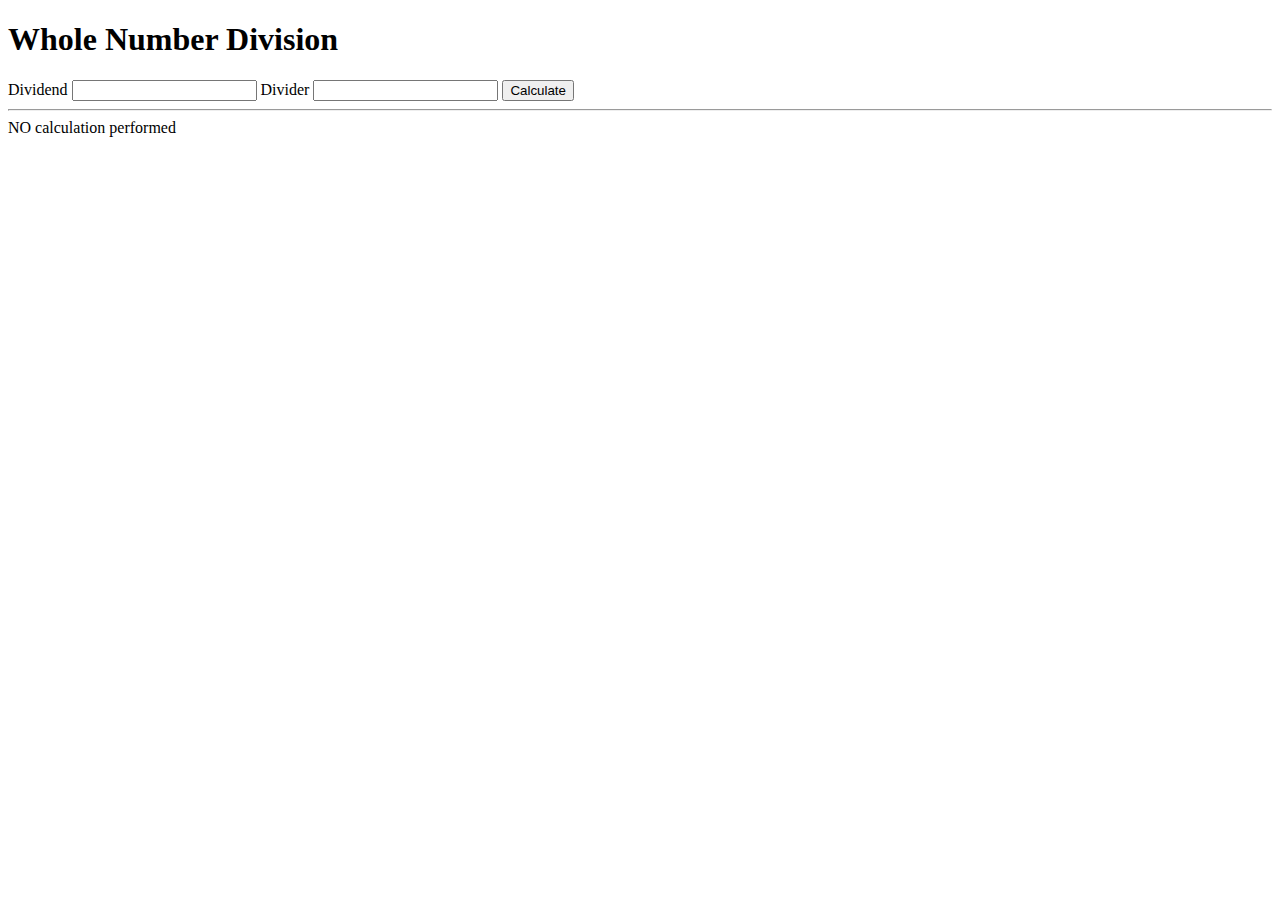
<file: DWA05/index.html>
<!DOCTYPE html>
<html lang="en">
  <head>
    <meta charset="UTF-8" />
    <meta http-equiv="X-UA-Compatible" content="IE=edge" />
    <meta name="viewport" content="width=device-width, initial-scale=1.0" />
    <title>Whole Number Division</title>
    <script src="/DWA05/src/js/script.js" defer type="module"></script>
  </head>
  
  <body>
    <h1>Whole Number Division</h1>
    <form data-form="data-form">
      <label
        ><span>Dividend</span>
        <input name="dividend" />
      </label>
      <label>
        <span>Divider</span>
        <input name="divider" />
      </label>
      <button type="submit">Calculate</button>
    </form>
    <hr />
    <div data-result="data-result">No calculation performed</div>
  </body>
</html>
</file>
